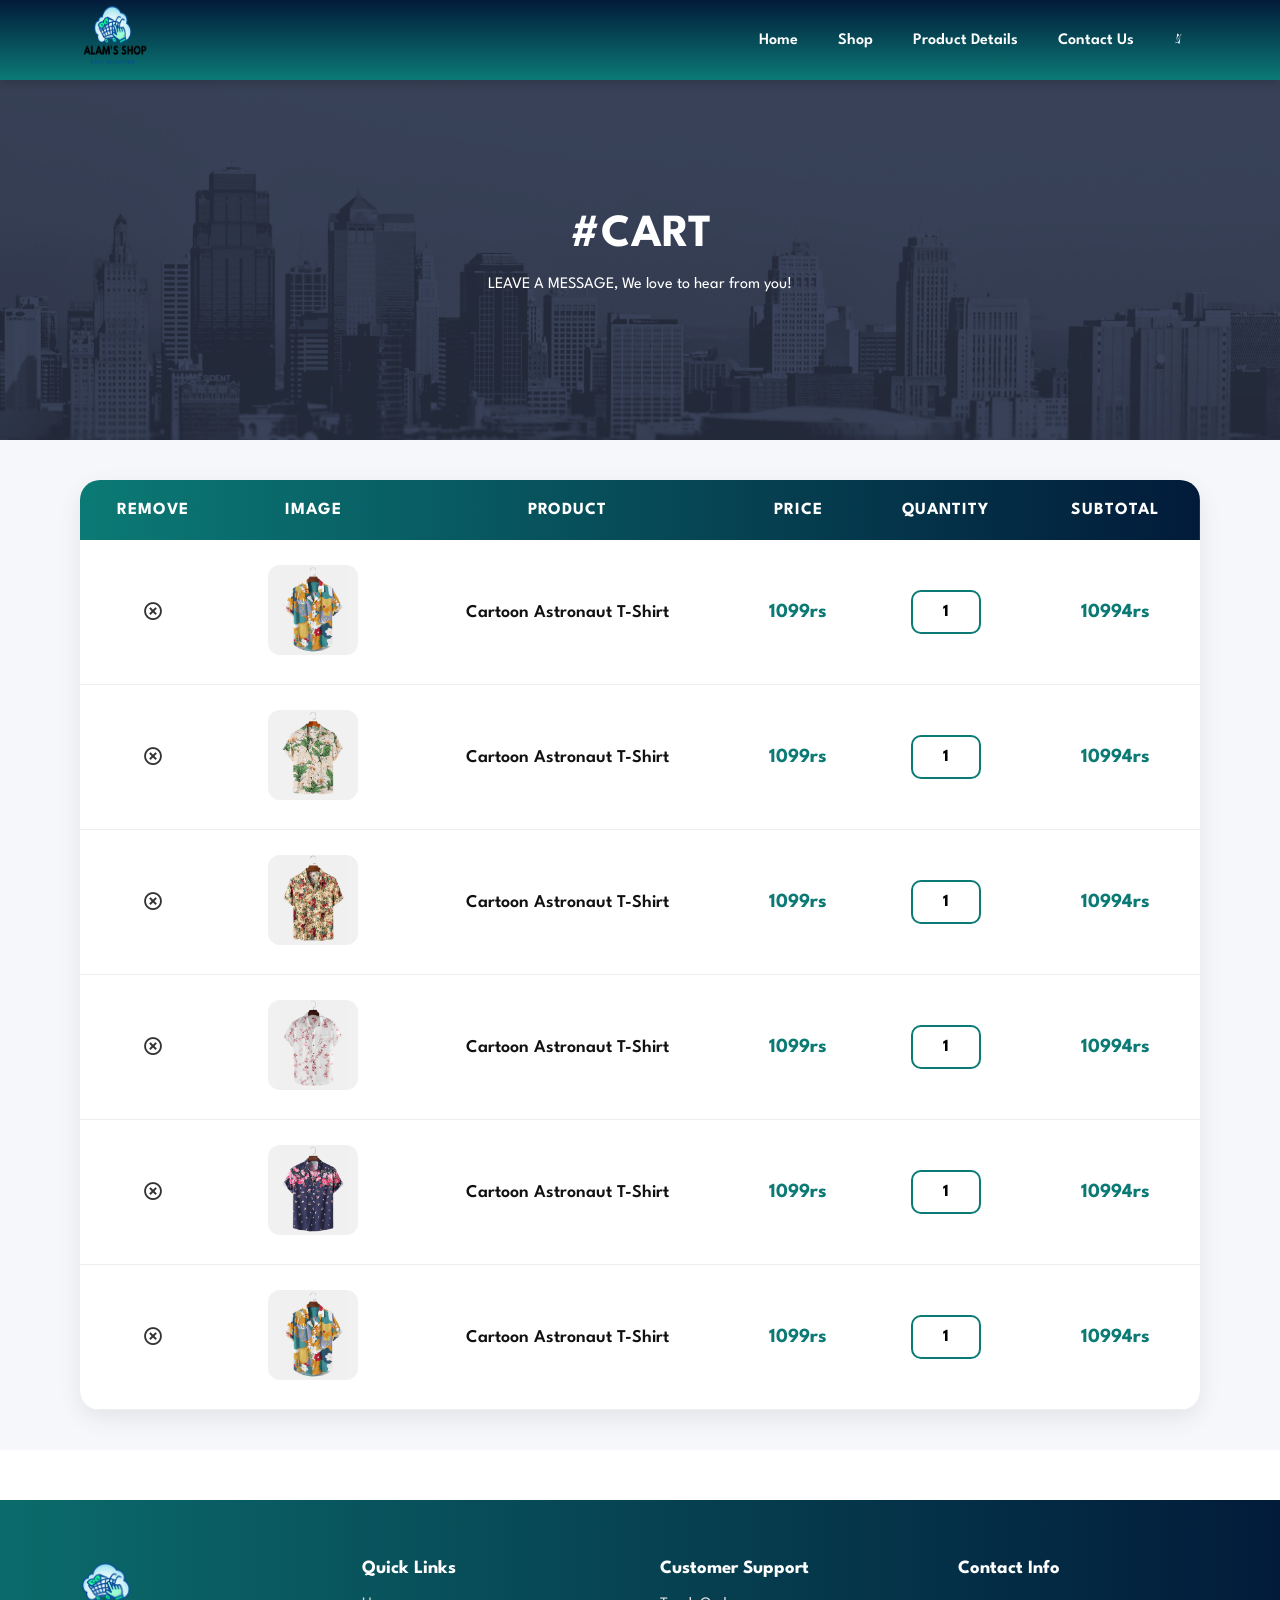
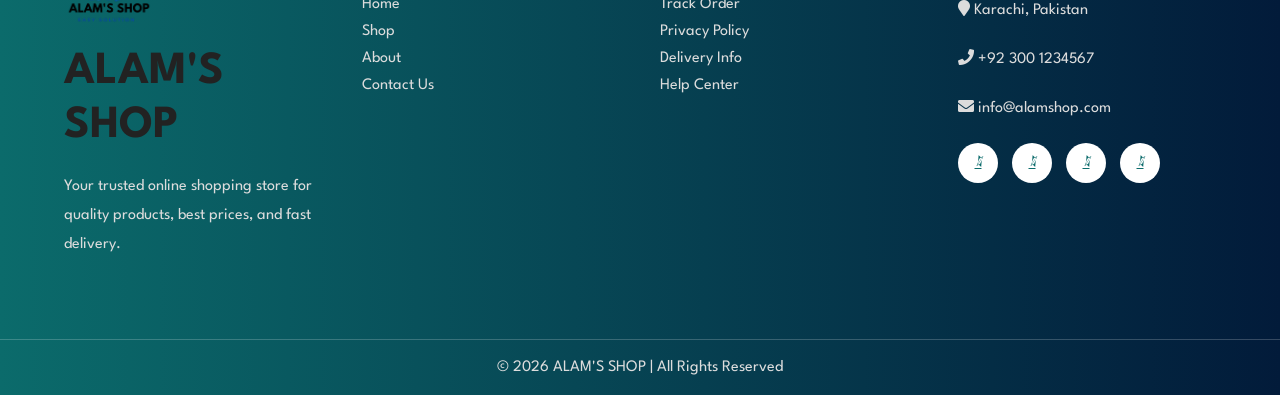
<file: cart.html>
<!DOCTYPE html>
<html lang="en">

<head>
    <meta charset="UTF-8">
    <meta http-equiv="X-UA-Compatible" content="IE=edge">
    <meta name="viewport" content="width=device-width, initial-scale=1.0">
    <title>Document</title>

    <link rel="stylesheet" href="https://pro.fontawesome.com/releases/v5.10.0/css/all.css" />

    <link rel="stylesheet" href="style.css">
</head>

<body>
    <section id="header">
        <a href=""><img src="img/logo.png" class="logo" alt="" style="height: 70px;  width: 70px;"></a>

        <div>
            <ul id="navbar">

                <li><a class="active" href="index.html">Home</a></li>
                <li><a href="shop.html">Shop</a></li>
                <li><a href="sproduct.html">Product Details</a></li>
                <li><a href="contact.html">Contact Us</a></li>
                <li id="lg-bag"><a href="cart.html"><i class="fa-solid fa-cart-arrow-down"></i></a></i></li>
                <a href="#" id="close"><i class="far fa-times"></i></a>


            </ul>
        </div>
        <div id="mobile">
            <i id="bar" class="fas fa-outdent"></i>
            <a href="cart.html"><i class="fa-solid fa-cart-arrow-down"></i></a></i>

        </div>

    </section>
    <section id="page-header" style="background-image: url(img/banner/banner.png);">
        <h2>#CART</h2>
        <p>LEAVE A MESSAGE, We love to hear from you!</p>
    </section>
    <section id="cart" class="section-p1">
        <table style="width: 100%;">
            <thead>
                <tr><td>Remove</td>
                    <td>Image</td>
                    <td>Product</td>
                    <td>Price</td>
                    <td>Quantity</td>
                    <td>Subtotal</td>
                </tr>
            </thead>
            <tbody>
                <tr>
                    <td><i class="far fa-times-circle "><a href="#"></a></i></td>
                    <td><img src="img/products/f1.jpg" alt="" ></td>
                    <td>Cartoon Astronaut T-Shirt</td>
                    <td>1099rs</td>
                    <td><input type="Num" value="1"></td>
                    <td>10994rs</td>
                </tr>
                <tr>
                    <td><i class="far fa-times-circle "><a href="#"></a></i></td>
                    <td><img src="img/products/f2.jpg" alt="" ></td>
                    <td>Cartoon Astronaut T-Shirt</td>
                    <td>1099rs</td>
                    <td><input type="Num" value="1"></td>
                    <td>10994rs</td>
                </tr>
                <tr>
                    <td><i class="far fa-times-circle "><a href="#"></a></i></td>
                    <td><img src="img/products/f3.jpg" alt="" ></td>
                    <td>Cartoon Astronaut T-Shirt</td>
                    <td>1099rs</td>
                    <td><input type="Num" value="1"></td>
                    <td>10994rs</td>
                </tr>
                 <tr>
                    <td><i class="far fa-times-circle "><a href="#"></a></i></td>
                    <td><img src="img/products/f4.jpg" alt="" ></td>
                    <td>Cartoon Astronaut T-Shirt</td>
                    <td>1099rs</td>
                    <td><input type="Num" value="1"></td>
                    <td>10994rs</td>
                </tr>
                 <tr>
                    <td><i class="far fa-times-circle "><a href="#"></a></i></td>
                    <td><img src="img/products/f5.jpg" alt="" ></td>
                    <td>Cartoon Astronaut T-Shirt</td>
                    <td>1099rs</td>
                    <td><input type="Num" value="1"></td>
                    <td>10994rs</td>
                </tr>
                 <tr>
                    <td><i class="far fa-times-circle "><a href="#"></a></i></td>
                    <td><img src="img/products/f1.jpg" alt="" ></td>
                    <td>Cartoon Astronaut T-Shirt</td>
                    <td>1099rs</td>
                    <td><input type="Num" value="1"></td>
                    <td>10994rs</td>
                </tr>
            </tbody>
        </table>
    </section>
    <footer class="footer">
        <div class="footer-container">

            <!-- Logo & About -->
            <div class="footer-box">
                <img src="img/logo.png" alt="Logo" class="footer-logo">
                <h2>ALAM'S SHOP</h2>
                <p>
                    Your trusted online shopping store for quality products,
                    best prices, and fast delivery.
                </p>
            </div>

            <!-- Quick Links -->
            <div class="footer-box">
                <h3>Quick Links</h3>
                <ul>
                    <li><a href="#">Home</a></li>
                    <li><a href="#">Shop</a></li>
                    <li><a href="#">About</a></li>
                    <li><a href="#">Contact Us</a></li>
                </ul>
            </div>

            <!-- Customer Support -->
            <div class="footer-box">
                <h3>Customer Support</h3>
                <ul>
                    <li><a href="#">Track Order</a></li>
                    <li><a href="#">Privacy Policy</a></li>
                    <li><a href="#">Delivery Info</a></li>
                    <li><a href="#">Help Center</a></li>
                </ul>
            </div>

            <!-- Contact Info -->
            <div class="footer-box">
                <h3>Contact Info</h3>
                <p><i class="fa fa-map-marker"></i> Karachi, Pakistan</p>
                <p><i class="fa fa-phone"></i> +92 300 1234567</p>
                <p><i class="fa fa-envelope"></i> info@alamshop.com</p>

                <!-- Social Icons -->
                <div class="social-icons">
                    <a href="#"><i class="fa-brands fa-facebook"></i></a>
                    <a href="#"><i class="fa-brands fa-instagram"></i></a>
                    <a href="#"><i class="fa-brands fa-twitter"></i></a>
                    <a href="#"><i class="fa-brands fa-whatsapp"></i></a>
                </div>
            </div>

        </div>

        <!-- Bottom Footer -->
        <div class="footer-bottom">
            <p>© 2026 ALAM'S SHOP | All Rights Reserved</p>
        </div>
    </footer>

    <script src="script.js">
   
    </script>

</body>

</html>
</file>
<file: style.css>
@import url("https://fonts.googleapis.com/css2?family=Spartan:wght@100;200;300;400;500;600;700;800;900&display=swap");

* {
  margin: 0;
  padding: 0;
  box-sizing: border-box;
  font-family: "Spartan", sans-serif;
}

html {
  scroll-behavior: smooth;
}

/* Global Styles */

h1 {
  font-size: 50px;
  line-height: 64px;
  color: #222;
}

h2 {
  font-size: 46px;
  line-height: 54px;
  color: #222;
}

h4 {
  font-size: 20px;
  color: #222;
}

h6 {
  font-weight: 700;
  font-size: 12px;
}

p {
  font-size: 16px;
  color: #465b52;
  margin: 15px 0 20px 0;
}

.section-p1 {
  padding: 40px 80px;
}

.section-m1 {
  margin: 40px 0;
}

button.normal {
  font-size: 14px;
  font-weight: 600;
  padding: 15px 30px;
  color: black;
  background-color: #fff;
  border-radius: 4px;
  cursor: pointer;
  border: none;
  outline: none;
  transition: 0.2s;
}

body {
  width: 100%;

}

#header {
  display: flex;
  align-items: center;
  justify-content: space-between;
  padding: 20px 80px;
  background-color: #e3e6f3;
  box-shadow: 0 2px 10px rgba(0, 0, 0, 0.2);
  z-index: 999;
  position: sticky;
  top: 0;
  left: 0;
  height: 80px;
  background: linear-gradient(to top,#0b7a75,#021b3a);

}

#navbar {
  display: flex;
  align-items: center;
  justify-content: center;
}

#navbar li {
  list-style: none;
  padding: 20px 20px;
  position: relative;
}

#navbar li a {
  text-decoration: none;
  font-size: 16px;
  font-weight: 600;
  color: #fff;
  ;
  transition: 0.3s ease;
}

#navbar li a:hover {

  background-color: #ffffff;
  padding: 20px;
  border-radius: 40%;
  color:#021b3a;
  transition: 0.3s;

}

#navbar li a.active::after,
#navbar li a:hover::after {
  content: "";
  width: 30%;
  height: 2px;
  position: absolute;
  border-color: #088178;
  bottom: -4px;
  left: 20px;
}

#mobile {
  display: none;
  align-items: center;
}

#close {
  display: none;
}

/*home page*/

.hero{
    width: 100%;
    min-height: 100vh;
    background: #eef3f3;
    display: flex;
    justify-content: space-between;
    align-items: center;
    padding: 80px;
    position: relative;
    overflow: hidden;
}

/* ===== LEFT SIDE ===== */

.hero-content{
    width: 50%;
    z-index: 2;
}

.sale-badge{
    display: inline-block;
    padding: 12px 25px;
    border: 2px solid #0b7a75;
    border-radius: 40px;
    color: #0b7a75;
    font-weight: bold;
    margin-bottom: 25px;
    background: white;
}

.hero-content h3{
    color: #0b7a75;
    font-size: 40px;
    font-family: cursive;
    margin-bottom: 10px;
}

.hero-content h1{
    font-size: 75px;
    line-height: 1.1;
    color: #111;
    margin-bottom: 25px;
}

.hero-content h1 span{
    color: #0b7a75;
}

.hero-content p{
    font-size: 22px;
    color: #555;
    line-height: 1.8;
    margin-bottom: 35px;
}

/* ===== FEATURES ===== */

.hero-features{
    display: flex;
    gap: 25px;
    margin-bottom: 40px;
    flex-wrap: wrap;
}

.feature-box{
    display: flex;
    align-items: center;
    gap: 10px;
    background: white;
    padding: 15px 22px;
    border-radius: 12px;
    box-shadow: 0 5px 15px rgba(0,0,0,0.08);
}

.feature-box i{
    color: #0b7a75;
    font-size: 22px;
}

/* ===== BUTTONS ===== */

.hero-buttons{
    display: flex;
    gap: 20px;
}

.shop-btn,
.view-btn{
    padding: 18px 40px;
    border-radius: 50px;
    text-decoration: none;
    font-size: 18px;
    font-weight: bold;
    transition: 0.4s;
}

.shop-btn{
    background: linear-gradient(to right,#0b7a75,#021b3a);
    color: white;
}

.shop-btn:hover{
    transform: translateY(-5px);
}

.view-btn{
    border: 2px solid #0b7a75;
    color: #0b7a75;
    background: white;
}

.view-btn:hover{
    background: #0b7a75;
    color: white;
}

/* ===== RIGHT SIDE ===== */

.hero-image{
    width: 45%;
    position: relative;
    display: flex;
    justify-content: center;
    align-items: center;
}

.circle{
    position: absolute;
    width: 550px;
    height: 550px;
    background: linear-gradient(to bottom,#0b7a75,#021b3a);
    border-radius: 50%;
    z-index: 1;
}

.hero-image img{
    width: 90%;
    position: relative;
    z-index: 2;
}

.discount{
    position: absolute;
    top: 50px;
    right: 20px;
    width: 130px;
    height: 130px;
    background: white;
    border-radius: 50%;
    display: flex;
    justify-content: center;
    align-items: center;
    flex-direction: column;
    z-index: 3;
    box-shadow: 0 5px 15px rgba(0,0,0,0.15);
}

.discount h2{
    font-size: 42px;
    color: #0b7a75;
}

.discount p{
    font-size: 22px;
    font-weight: bold;
}

/* ===== BOTTOM BOX ===== */

.hero-bottom{
    width: 85%;
    margin: auto;
    margin-top: -60px;
    background: white;
    padding: 30px;
    border-radius: 25px;
    display: grid;
    grid-template-columns: repeat(auto-fit,minmax(220px,1fr));
    gap: 20px;
    box-shadow: 0 10px 30px rgba(0,0,0,0.08);
    position: relative;
    z-index: 10;
}

.bottom-box{
    display: flex;
    align-items: center;
    gap: 15px;
    justify-content: center;
}

.bottom-box i{
    width: 55px;
    height: 55px;
    background: #eef3f3;
    border-radius: 50%;
    display: flex;
    justify-content: center;
    align-items: center;
    color: #0b7a75;
    font-size: 22px;
}



#product1 {
  text-align: center;

}

#product1 .pro-container {
  display: flex;
  justify-content: space-between;
  padding: 20px;
  flex-wrap: wrap;
}

#product1 .pro {
  width: 23%;
  min-width: 250px;
   border: 2px solid transparent;
  border-radius: 25px;
  cursor: pointer;
  box-shadow: 20px 20px 30px rgba(0, 0, 0, 0.02);
  margin: 15px 0;
  transition: 0.2s ease;
  position: relative;
    background: #f5f7fa;

}

product1 .pro:hover {
  box-shadow: 20px 20px 30px rgba(0, 0, 0, 0.06);

}

#product1 .pro img {
  width: 100%;
  border-radius: 20px;
    background: #f9f9f9;
}

#product1 .pro .des {
  text-align: start;
  padding: 10px 0;
}

#product1 .pro .des span {
  color: #0b7a75;
  font-size: 12px;

}

#product1 .pro .des h5 {
  padding-top: 7px;
  color: black;
  font-size: 14px;
}

#product1 .pro .des i {
  font-size: 12px;
  color: rgb(243, 181, 25)
}

#product1 .pro .des h4 {
  padding-top: 7px;
  font-size: 14px;
  font-weight: 700;
   color: #0b7a75;
}

#product1 .pro .cart {
  width: 40px;
  height: 40px;
  line-height: 40px;
  border-radius: 50px;
  background-color: #e8f6ea;
  font-weight: 500;
  color: #088178;
  border: 1px solid #cce7d0;
  position: absolute;
  bottom: 20px;
  right: 10px;

}

#banner {
  display: flex;
  justify-content: center;
  flex-direction: column;
  align-items: center;
  text-align: center;
  background-image: url(img/banner/b1.jpg);
  width: 100%;
  height: 40vh;
  background-size: cover;
}

#banner h4 {
  color: #fff;
  font-size: 15px;
}

#banner h2 {
  color: #fff;
  font-size: 30px;
  padding: 10px 0;
}

#banner h2 span {
  color: #ef3636
}

#banner button:hover {
  background: #088178;
  color: #fff;
}

#Newsletter {
  display: flex;
  justify-content: space-between;
  flex-wrap: wrap;
  background-image: url(img/banner/b14.png);
  background-repeat: no-repeat;
  background-position: 20% 30%;
  background-color: #041e42;

}

#Newsletter h4 {
  font-size: 22px;
  font-weight: 700;
  color: white;
}

#Newsletter p {
  font-size: 14px;
  font-weight: 600;
  color: #088178;
}

#Newsletter input {
  height: 3.125rem;
  padding: 0 1.25em;
  font-size: 14px;
  width: 100%;
  border: 1px solid transparent;
  border-radius: 4px;
  outline: none;

}

#Newsletter button {
  background-color: #088178;
  color: white;
  white-space: nowrap;
}


/* ===== FOOTER DESIGN ===== */

.footer {
  background: linear-gradient(to right, #0b6b6b, #021b3a);
  color: white;
  padding-top: 60px;
  margin-top: 50px;
  font-family: Arial, sans-serif;
}

.footer-container {
  width: 90%;
  margin: auto;
  display: grid;
  grid-template-columns: repeat(auto-fit, minmax(250px, 1fr));
  gap: 40px;
  padding-bottom: 40px;
}

.footer-box h2,
.footer-box h3 {
  margin-bottom: 20px;
}

.footer-box p {
  line-height: 1.8;
  color: #dcdcdc;
}

.footer-box ul {
  list-style: none;
  padding: 0;
}

.footer-box ul li {
  margin: 12px 0;
}

.footer-box ul li a {
  color: #dcdcdc;
  text-decoration: none;
  transition: 0.3s;
}

.footer-box ul li a:hover {
  color: #00ffd5;
  padding-left: 5px;
}

.footer-logo {
  width: 90px;
  margin-bottom: 10px;
}

/* Social Icons */

.social-icons {
  margin-top: 20px;
}

.social-icons a {
  display: inline-block;
  width: 40px;
  height: 40px;
  line-height: 40px;
  text-align: center;
  background: white;
  color: #0b6b6b;
  border-radius: 50%;
  margin-right: 10px;
  transition: 0.3s;
  font-size: 18px;
}

.social-icons a:hover {
  background: #00ffd5;
  transform: translateY(-5px);
}

/* Bottom Footer */

.footer-bottom {
  text-align: center;
  padding: 20px;
  border-top: 1px solid rgba(255, 255, 255, 0.2);
  margin-top: 20px;
}

.footer-bottom p {
  margin: 0;
  color: #ddd;
}


/*shop page*/

#page-header {
  background-image: url(img/banner/b1.jpg);
  width: 100%;
  height: 40vh;
  background-size: cover;
  display: flex;
  text-align: center;
  justify-content: center;
  flex-direction: column;
  padding: 40px;
}

#page-header h2,
p {
  color: white;
}

#pagination {
  text-align: center;
}

#pagination a {
  text-decoration: None;
  background-color: #088178;
  padding: 15px 20px;
  border-radius: 4px;
  color: white;
  font-weight: 600;
}

#pagination a i {
  font-size: 16px;
  font-weight: 600;
}

/*sproduct*/
#prodetails .s-p-i {
  width: 40%;
  margin-right: 50px;

}

.s-i-g {
  display: flex;
  justify-content: space-between;

}

.s-i-c {
  flex-basis: 24%;
  cursor: pointer;
}

#prodetails {
  display: flex;
  margin-top: 20px;
}

#prodetails .s-p-d {
  width: 50%;
  padding-top: 30px;

}

#prodetails .s-p-d h4 {
  padding: 40px 0 20px 0;
}

#prodetails .s-p-d h2 {
  font-size: 26px;
}

#prodetails .s-p-d select {
  display: block;
  padding: 5px 10px;
}

#prodetails .s-p-d input {
  width: 50px;
  height: 47px;
  font-size: 16px;
  margin-right: 10px;

}

#prodetails .s-p-d input:focus {
  outline: none;
}

#prodetails .s-p-d button {
  background-color: #088178;
  color: white;
  
}

#prodetails .s-p-d button a {
  color: white;text-decoration: none;
  
}


#prodetails .s-p-d span {
  line-height: 25px;
}

/*contact page*/
#contact-detail {
  display: flex;
  align-items: center;
  justify-content: space-between;

}

#contact-detail .details {
  width: 40%;
}

#contact-detail .details span {
  font-size: 12px;
}

#contact-detail .details h2 {
  font-size: 26px;
  line-height: 35px;
  padding: 20px 0;
}

#contact-detail .details h3 {
  font-size: 16px;
  padding-bottom: 15px;
}

#contact-detail .details li {
  list-style: none;
  padding: 10px;
}

#contact-detail .details li i {
  padding-right: 22px;
  font-size: 14px;
}

#contact-detail .map {
  width: 55%;
  height: 400px;


}

#contact-detail .map iframe {
  width: 100%;
  height: 100%;

}

#form-d form {
  display: flex;
  flex-direction: column;
  gap: 25px;

}

#form-d form span {
  line-height: 25px;

}

#form-d form span {
  line-height: 25px;

}

#form-d form h2 {
  font-size: 26px;
  line-height: 35px;
  padding: 20px 0;
}

#form-d form input,
#form-d form textarea {
  width: 100%;
  padding: 18px 20px;
  border: 2px solid #ddd;
  border-radius: 12px;
  outline: none;
  font-size: 17px;
  transition: 0.3s;
  background: #fafafa;
}

#form-d form input:focus,
#form-d form textarea:focus {
  border-color: #0b7a75;
  box-shadow: 0 0 10px rgba(11, 122, 117, 0.2);
  background: white;
}


#form-d form button {
  width: 220px;
  margin: auto;
  padding: 16px;
  border: none;
  background: linear-gradient(to right, #0b7a75, #021b3a);
  color: white;
  font-size: 20px;
  font-weight: bold;
  border-radius: 50px;
  cursor: pointer;
  transition: 0.3s;
}

#form-d form .contact-heading {
  text-align: center;
  margin-bottom: 50px;
}

#form-d form .contact-heading h4 {
  color: #0b7a75;
  letter-spacing: 3px;
  font-size: 18px;
  margin-bottom: 10px;
}

#form-d form .contact-heading h1 {
  font-size: 48px;
  color: #111;
  margin-bottom: 20px;
}

#form-d form .contact-heading p {
  max-width: 700px;
  margin: auto;
  font-size: 17px;
  color: #666;
  line-height: 1.8;
}


#cart{
    overflow-x: auto;
    padding: 40px 80px;
    background: #f5f7fa;
}

#cart table{
    width: 100%;
    border-collapse: collapse;
    background: #fff;
    border-radius: 20px;
    overflow: hidden;
    box-shadow: 0 8px 25px rgba(0,0,0,0.08);
}

/* ===== TABLE HEAD ===== */

#cart table thead{
    background: linear-gradient(to right,#0b7a75,#021b3a);
}

#cart table thead td{
    color: white;
    font-size: 17px;
    font-weight: 700;
    padding: 22px 15px;
    text-transform: uppercase;
    letter-spacing: 1px;
}

/* ===== TABLE BODY ===== */

#cart table tbody tr{
    transition: 0.3s;
    border-bottom: 1px solid #eee;
}

#cart table tbody tr:hover{
    background: #f0f9f8;
}

#cart table td{
    text-align: center;
    padding: 25px 15px;
    font-size: 18px;
    color: #333;
}

/* ===== PRODUCT IMAGE ===== */

#cart table img{
    width: 90px;
    border-radius: 12px;
    transition: 0.3s;
}

#cart table img:hover{
    transform: scale(1.08);
}

/* ===== REMOVE ICON ===== */

#cart table td a{
    color: #d11a2a;
    font-size: 20px;
    transition: 0.3s;
}

#cart table td a:hover{
    color: #ff0000;
    transform: scale(1.2);
}

/* ===== PRODUCT NAME ===== */

#cart table tbody td:nth-child(3){
    font-weight: 600;
    color: #111;
}

/* ===== PRICE ===== */

#cart table tbody td:nth-child(4),
#cart table tbody td:nth-child(6){
    color: #0b7a75;
    font-weight: bold;
    font-size: 20px;
}

/* ===== QUANTITY INPUT ===== */

#cart table input{
    width: 70px;
    padding: 12px;
    border: 2px solid #0b7a75;
    border-radius: 10px;
    outline: none;
    text-align: center;
    font-size: 17px;
    font-weight: bold;
}



@media (max-width:799px) {

  .section-p1 {
    padding: 40px 40px;
  }

  #navbar {
    display: flex;
    flex-direction: column;
    align-items: flex-start;
    justify-content: flex-start;
    position: fixed;
    top: 0;
    right: -300px;
    height: 100vh;
    width: 200px;
    background-color: #088178;
    box-shadow: 0 40px 60px rgba(0, 0, 0, 0.01);
    padding: 80px 0 0 10px;
  }

  #navbar.active {
    right: 0px;
  }

  #navbar li {
    margin-bottom: 25px;
  }

  #mobile {
    display: flex;
    align-items: center;
  }

  #mobile i {
    color: #ffffff;
    font-size: 24px;
    padding-left: 20px;
  }

  #close {
    display: initial;
    position: absolute;
    top: 30px;
    left: 30px;
    color: #222;
    font-size: 24px;


  }

  #lg-bag {
    display: none;
  }


   .hero-content h1{
        font-size: 42px;
    }

    .hero-content h3{
        font-size: 30px;
    }

    .hero-content p{
        font-size: 18px;
    }

    .circle{
        width: 300px;
        height: 300px;
    }

    .discount{
        width: 90px;
        height: 90px;
    }

    .discount h2{
        font-size: 28px;
    }



  #product1 .pro-container {

    justify-content: center;

  }

  #product1 .pro {

    margin: 15px;

  }

  #banner {
    height: 30vh;
  }


  #form-d form .contact-heading h1 {
    font-size: 34px;
  }

  #form-d form .contact-heading p {
    font-size: 15px;
    padding: 0 10px;
  }
}


@media (max-width: 477px) {
  .section-p1 {
    padding: 20px;
  }

  #header {
    padding: 10px 30px;
  }

  h1 {
    font-size: 38px;
  }

  h2 {
    font-size: 32px;
  }


  .hero-buttons{
        flex-direction: column;
    }

    .shop-btn,
    .view-btn{
        width: 100%;
        text-align: center;
    }

    .hero-content h1{
        font-size: 34px;
    }

    .circle{
        width: 250px;
        height: 250px;
    }

#product1 .pro{
  width: 100%;
}
  /* sproduct */
  #prodetails {
    display: flex;
    flex-direction: column;
  }

  #prodetails .s-p-i {
    width: 100%;
    margin-right: 0px;
  }

  #prodetails .s-p-d {
    width: 100%;

  }

  #form-d form .contact-heading h1 {
    font-size: 28px;
  }

  #form-d form .contact-heading h4 {
    font-size: 15px;
  }

  /*contact page*/

  #contact-detail{
   
    flex-direction: column;
    
  }
    #contact-detail  .details{
     width: 100%;
     margin-bottom: 15px;
  }
    #contact-detail .map{
   
   width: 100%;
   height: 400px;
    
  }
    /*cart page*/
    #cart{
        padding: 20px;
    }

    #cart table{
        min-width: 700px;
    }

    #cart table td{
        font-size: 15px;
        padding: 18px 10px;
    }

    #cart table img{
        width: 70px;
    }

    #cart table input{
        width: 55px;
        padding: 8px;
    }
}

@media(max-width:992px){

    .hero{
        flex-direction: column;
        text-align: center;
        padding: 60px 20px;
    }

    .hero-content,
    .hero-image{
        width: 100%;
    }

    .hero-content h1{
        font-size: 55px;
    }

    .hero-features,
    .hero-buttons{
        justify-content: center;
    }

    .circle{
        width: 400px;
        height: 400px;
    }

    .hero-image{
        margin-top: 50px;
    }

    #cart{
        padding: 15px;
    }

    #cart table{
        min-width: 650px;
    }

    #cart table thead td{
        font-size: 13px;
        padding: 15px 8px;
    }

    #cart table td{
        font-size: 13px;
    }

    #cart table img{
        width: 60px;
    }

    #cart table input{
        width: 50px;
        font-size: 14px;
    }
}
</file>
